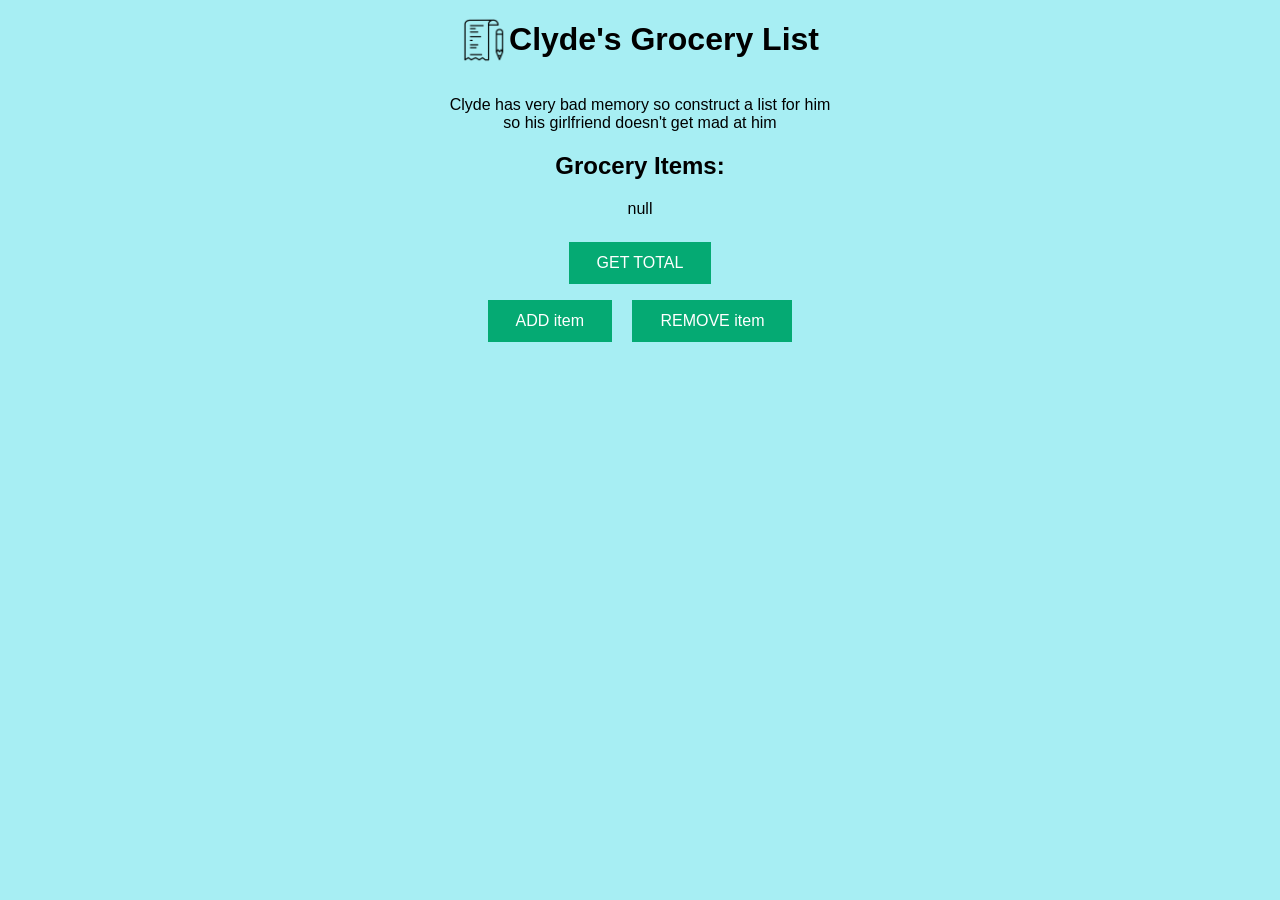
<file: 2-8-hw-grocery-list-jaxunderwood/index.html>
<!DOCTYPE html>
<html lang="en">
  <head>
    <meta charset="UTF-8" />
    <meta name="viewport" content="width=device-width, initial-scale=1.0" />
    <meta http-equiv="X-UA-Compatible" content="ie=edge" />
    <link rel="stylesheet" href="" />
    <script src="scripts.js" defer></script>
    <title>DOM Exercise</title>
  </head>


  <body>
    <div class="header">
      <img class="list-img" src="list-icon.png" alt="list-logo" />
      <h1>Clyde's Grocery List</h1>
    </div>

    <div class="main-content">
      <p>
        Clyde has very bad memory so construct a list for him so his girlfriend
        doesn't get mad at him
      </p>
      <h2>Grocery Items:</h2>
      <ul id="grocery-list"></ul>

      <div class="total-area display-none">
        <p><span id="item-count"></span> : Items in the list.</p>
      </div>

      <div class="btn-controls">
        <input
          type="button"
          class="btn"
          value="GET TOTAL"
          onclick="getTotal()"
        />
        <br />
        <input type="button" class="btn" value="ADD item" onclick="addItem()" />

        <!-- Bonus -->
        <input
          type="button"
          class="btn"
          value="REMOVE item"
          onclick="removeItem()"
        />
        <!--  Bonus-->
      </div>
    </div>
  </body>
</html>
</file>
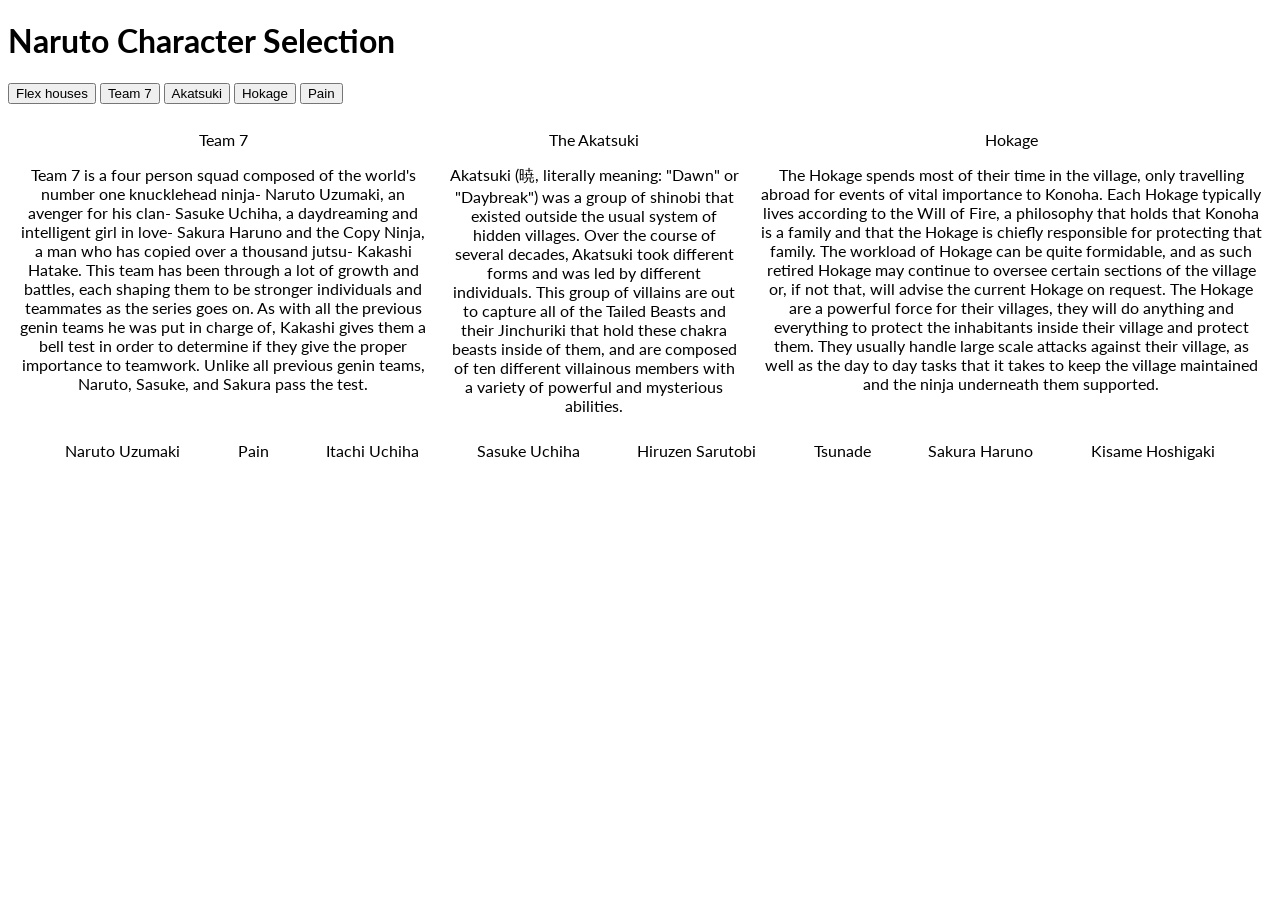
<file: 2-8-hw-naruto-character-selection-jaxunderwood/index.html>
<!DOCTYPE html>
<html lang="en">
  <head>
    <title>Naruto Character Selection</title>
    <link
      href="https://fonts.googleapis.com/css?family=Lato"
      rel="stylesheet"
    />
    <link rel="stylesheet" href="./styles.css" />
    <script defer src="scripts.js" ></script>
  </head>
  <body>
    <h1></h1>

    <button onclick="flexIt()">Flex houses</button>
    <button onclick="emphasize('team-7')">Team 7</button>
    <button onclick="emphasize('akatsuki')">Akatsuki</button>
    <button onclick="emphasize('hokage')">Hokage</button>
    <button onclick="hideThePain()">Pain</button>

    <div class="needFlex">
      <div class="groups">
        <p>Team 7</p>
        <p class="description">
          Team 7 is a four person squad composed of the world's number one
          knucklehead ninja- Naruto Uzumaki, an avenger for his clan- Sasuke
          Uchiha, a daydreaming and intelligent girl in love- Sakura Haruno and
          the Copy Ninja, a man who has copied over a thousand jutsu- Kakashi
          Hatake. This team has been through a lot of growth and battles, each
          shaping them to be stronger individuals and teammates as the series
          goes on. As with all the previous genin teams he was put in charge of,
          Kakashi gives them a bell test in order to determine if they give the
          proper importance to teamwork. Unlike all previous genin teams,
          Naruto, Sasuke, and Sakura pass the test.
        </p>
      </div>
          <h1></h1>

      <div class="groups">
        <p>The Akatsuki</p>
        <p class="description">
          Akatsuki (暁, literally meaning: "Dawn" or "Daybreak") was a group of
          shinobi that existed outside the usual system of hidden villages. Over
          the course of several decades, Akatsuki took different forms and was
          led by different individuals. This group of villains are out to
          capture all of the Tailed Beasts and their Jinchuriki that hold these
          chakra beasts inside of them, and are composed of ten different
          villainous members with a variety of powerful and mysterious
          abilities.
        </p>
      </div>
      <div class="groups">
        <p>Hokage</p>
        <p class="description">
          The Hokage spends most of their time in the village, only travelling
          abroad for events of vital importance to Konoha. Each Hokage typically
          lives according to the Will of Fire, a philosophy that holds that
          Konoha is a family and that the Hokage is chiefly responsible for
          protecting that family. The workload of Hokage can be quite
          formidable, and as such retired Hokage may continue to oversee certain
          sections of the village or, if not that, will advise the current
          Hokage on request. The Hokage are a powerful force for their villages,
          they will do anything and everything to protect the inhabitants inside
          their village and protect them. They usually handle large scale
          attacks against their village, as well as the day to day tasks that it
          takes to keep the village maintained and the ninja underneath them
          supported.
        </p>
      </div>
    </div>

    <div class="characters">
      <span class="team-7">Naruto Uzumaki</span>
      <span id="golden">Pain</span>
      <span class="akatsuki">Itachi Uchiha</span>
      <span class="team-7">Sasuke Uchiha</span>
      <span class="hokage">Hiruzen Sarutobi</span>
      <span class="hokage">Tsunade</span>
      <span class="team-7">Sakura Haruno</span>
      <span class="akatsuki">Kisame Hoshigaki</span>
    </div>
  </body>
</html>
</file>
<file: 2-8-hw-naruto-character-selection-jaxunderwood/styles.css>
body {
  font-family: "Lato", sans-serif;
}

.flexIt {
  display: flex;
  justify-content: space-evenly;
  text-align: center;
}

.groups {
  margin: 10px;
}

.emphasis {
  font-weight: bold;
  padding: 10px;
  background-color: lightblue;
  border: 3px solid goldenrod;
  border-radius: 25px;
}

.characters {
  display: flex;
  justify-content: space-evenly;
  align-items: center;
}

.almighty-push {
  display: none;
}
</file>
